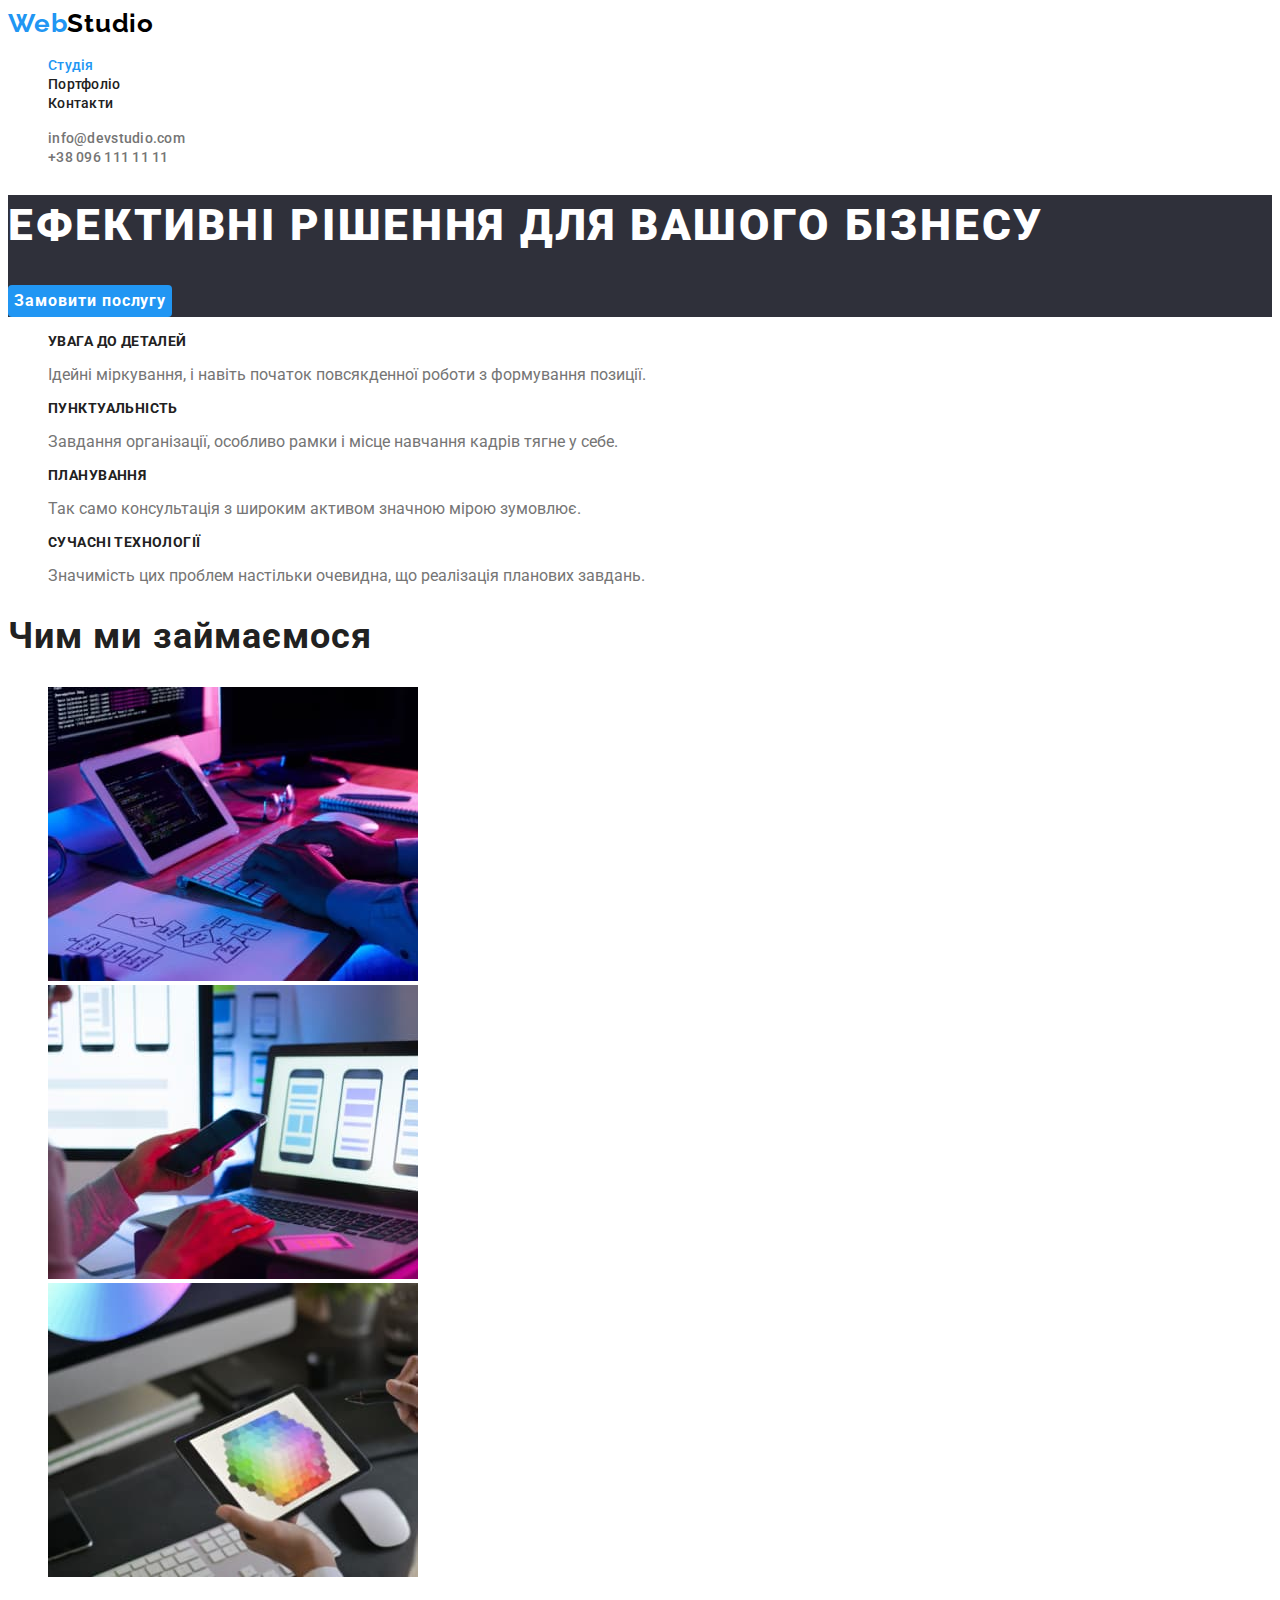
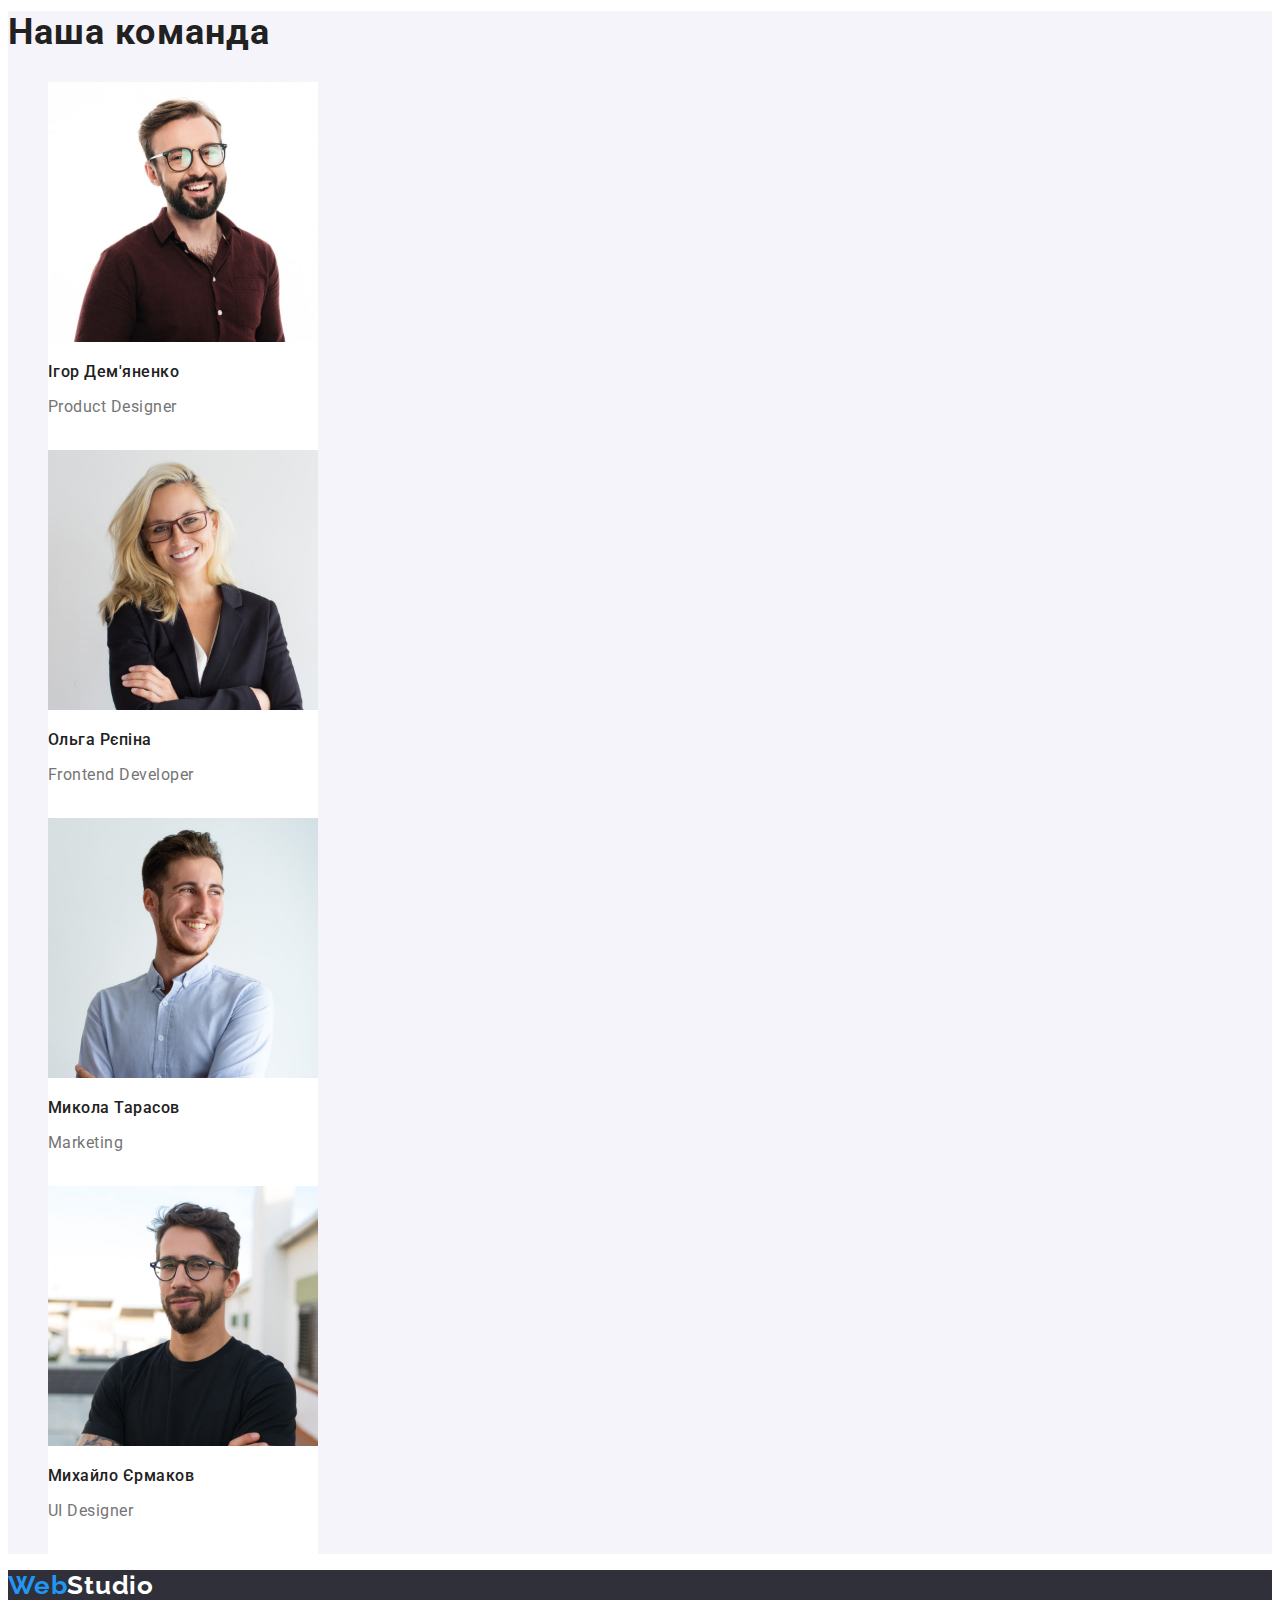
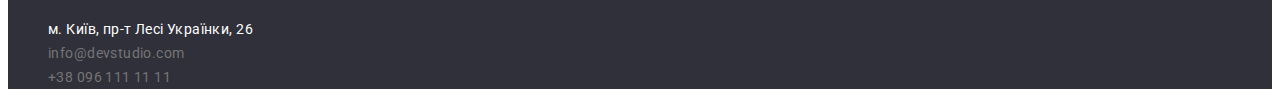
<file: index.html>
<!DOCTYPE html>
<html lang="uk">
  <head>
    <meta charset="UTF-8" />
    <meta http-equiv="X-UA-Compatible" content="IE=edge" />
    <meta name="viewport" content="width=device-width, initial-scale=1.0" />
    <title>Document</title>
    <link rel="preconnect" href="https://fonts.googleapis.com" />
    <link rel="preconnect" href="https://fonts.gstatic.com" crossorigin />
    <link
      href="https://fonts.googleapis.com/css2?family=Raleway:wght@700&family=Roboto:ital,wght@0,400;0,500;0,700;0,900;1,400;1,500;1,700;1,900&display=swap"
      rel="stylesheet"
    />
    <link rel="stylesheet" href="./css/styles.css" />
  </head>

  <body class="page">
    <header>
      <nav>
        <a href="./index.html" class="logo link"
          >Web<span class="logo-part">Studio</span></a
        >
        <ul class="site-nav list">
          <li><a href="./index.html" class="link current">Студія</a></li>
          <li><a href="./portfolio.html" class="link">Портфоліо</a></li>
          <li><a href="./" class="link">Контакти</a></li>
        </ul>
      </nav>

      <ul class="contacts-nav list">
        <li>
          <a href="mailto:info@devstudio.com" class="link"
            >info@devstudio.com</a
          >
        </li>
        <li><a href="tel:+380961111111" class="link">+38 096 111 11 11</a></li>
      </ul>
    </header>

    <main>
      <section class="hero">
        <h1 class="hero-title">Ефективні рішення для вашого бізнесу</h1>
        <button type="button" class="button">Замовити послугу</button>
      </section>

      <section class="section features">
        <h2 class="section-title visually-hidden">Наші переваги</h2>
        <ul class="features list">
          <li>
            <h3 class="features-title">Увага до деталей</h3>
            <p>
              Ідейні міркування, і навіть початок повсякденної роботи з
              формування позиції.
            </p>
          </li>

          <li>
            <h3 class="features-title">Пунктуальність</h3>
            <p>
              Завдання організації, особливо рамки і місце навчання кадрів тягне
              у себе.
            </p>
          </li>

          <li>
            <h3 class="features-title">Планування</h3>
            <p>
              Так само консультація з широким активом значною мірою зумовлює.
            </p>
          </li>

          <li>
            <h3 class="features-title">Сучасні технології</h3>
            <p>
              Значимість цих проблем настільки очевидна, що реалізація планових
              завдань.
            </p>
          </li>
        </ul>
      </section>

      <section class="section">
        <h2 class="section-title">Чим ми займаємося</h2>
        <ul class="work-list list">
          <li>
            <img
              src="./img/img.jpg"
              alt="Чиїсь руки печатають на клавіатурі код, котра підключена до планшету і великого екрану"
              width="370"
            />
          </li>

          <li>
            <img
              src="./img/img-2.jpg"
              alt="Сидяча людина використовує ноутбук і тримає в лівій руці мобільний телефон"
              width="370"
            />
          </li>

          <li>
            <img
              src="./img/img-3.jpg"
              alt="Чиїсь руки за допомогою стилуса обирають колір з кольорового кругу на планшеті, знаходячись перед персональним комп'ютером"
              width="370"
            />
          </li>
        </ul>
      </section>

      <section class="section team">
        <h2 class="section-title">Наша команда</h2>
        <ul class="team-list list">
          <li class="description-bgr">
            <img
              src="./img/img-5.jpg"
              alt="Посміхаючийся чоловік з темною бородою в бордовій сорочці і в окулярах"
              width="270"
            />
            <h3 class="team-title">Ігор Дем'яненко</h3>
            <p lang="en" class="job-title">Product Designer</p>
          </li>

          <li class="description-bgr">
            <img
              src="./img/img-2-2.jpg"
              alt="Гарна білява дівчина одягнена в білу блузку, чорний жакет і в окулярах посміхається"
              width="270"
            />
            <h3 class="team-title">Ольга Рєпіна</h3>
            <p lang="en" class="job-title">Frontend Developer</p>
          </li>

          <li class="description-bgr">
            <img
              src="./img/img-3-2.jpg"
              alt="Молодий чоловік з каштановим волоссям і щетиною, вдягнений у світлу сорочку посміхається і дивится вбік"
              width="270"
            />
            <h3 class="team-title">Микола Тарасов</h3>
            <p lang="en" class="job-title">Marketing</p>
          </li>

          <li class="description-bgr">
            <img
              src="./img/img-4.jpg"
              alt="чоловік в окулярах с темним волоссям і бородою, вдягнений в чорну футболку трохи посміхається"
              width="270"
            />
            <h3 class="team-title">Михайло Єрмаков</h3>
            <p lang="en" class="job-title">UI Designer</p>
          </li>
        </ul>
      </section>
    </main>

    <footer class="address-section">
      <a href="./index.html" class="logo link"
        >Web<span class="logo-part-ftr">Studio</span></a
      >

      <address class="address">
        <ul class="list">
          <li>
            <a
              href="https://goo.gl/maps/CPtrU1FHBa2aNyZL9"
              target="_blank"
              rel="noopener noreferrer nofollow"
              class="address-map link"
              >м. Київ, пр-т Лесі Українки, 26</a
            >
          </li>

          <li>
            <a href="mailto:info@devstudio.com" class="contacts link"
              >info@devstudio.com</a
            >
          </li>

          <li>
            <a href="tel:+380961111111" class="contacts link"
              >+38 096 111 11 11</a
            >
          </li>
        </ul>
      </address>
    </footer>
  </body>
</html>
</file>
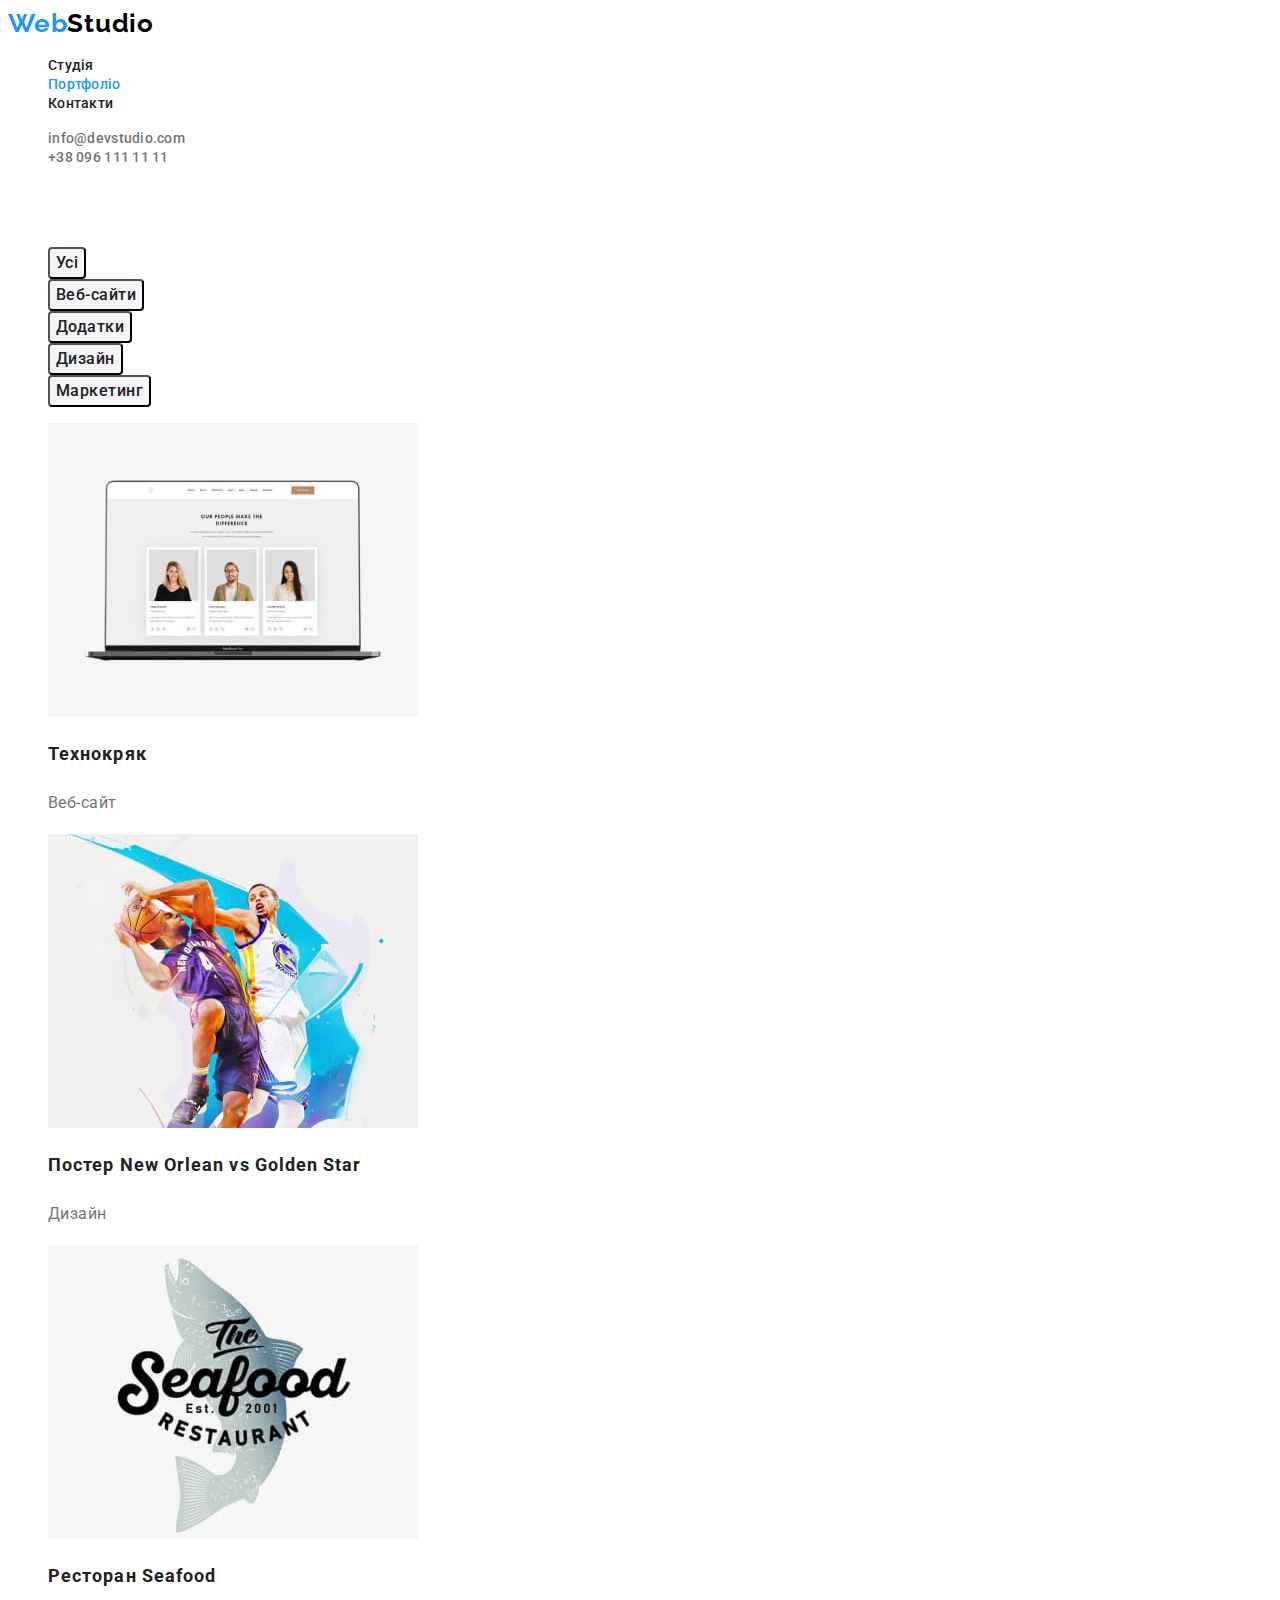
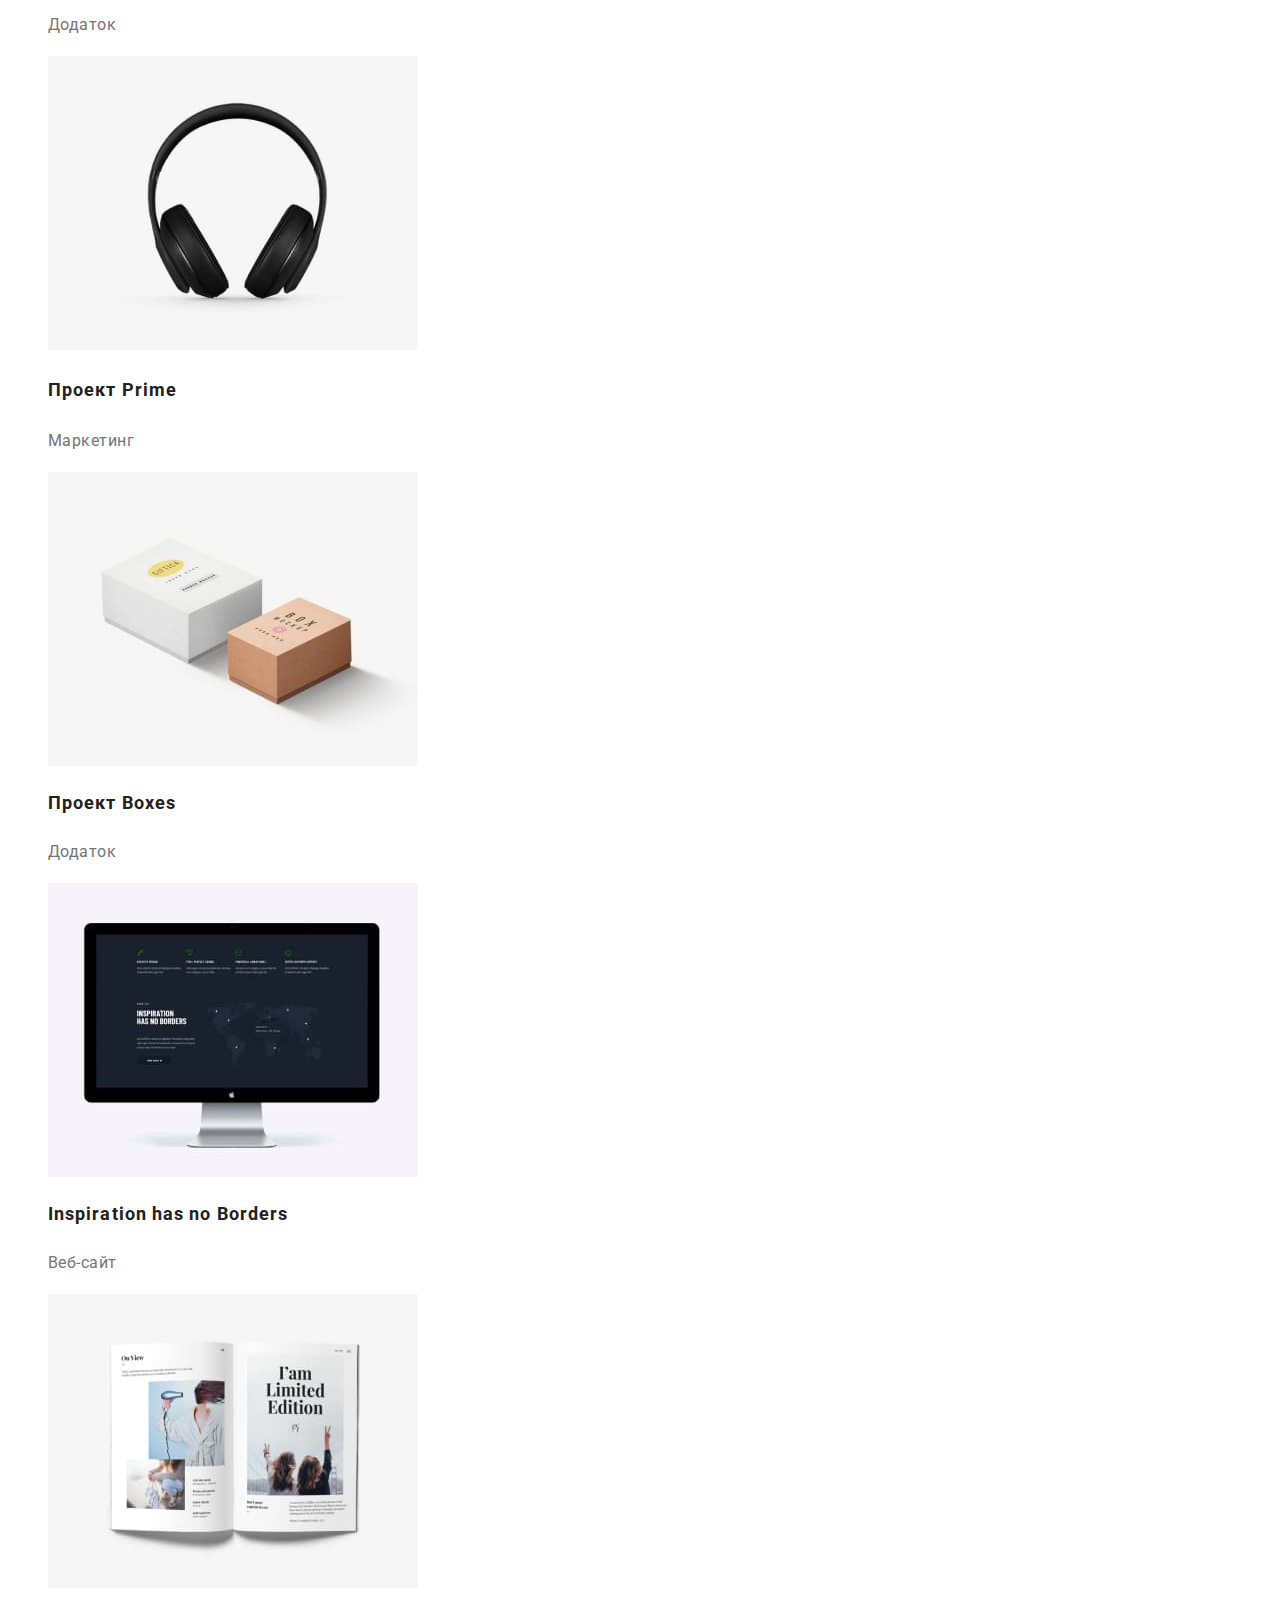
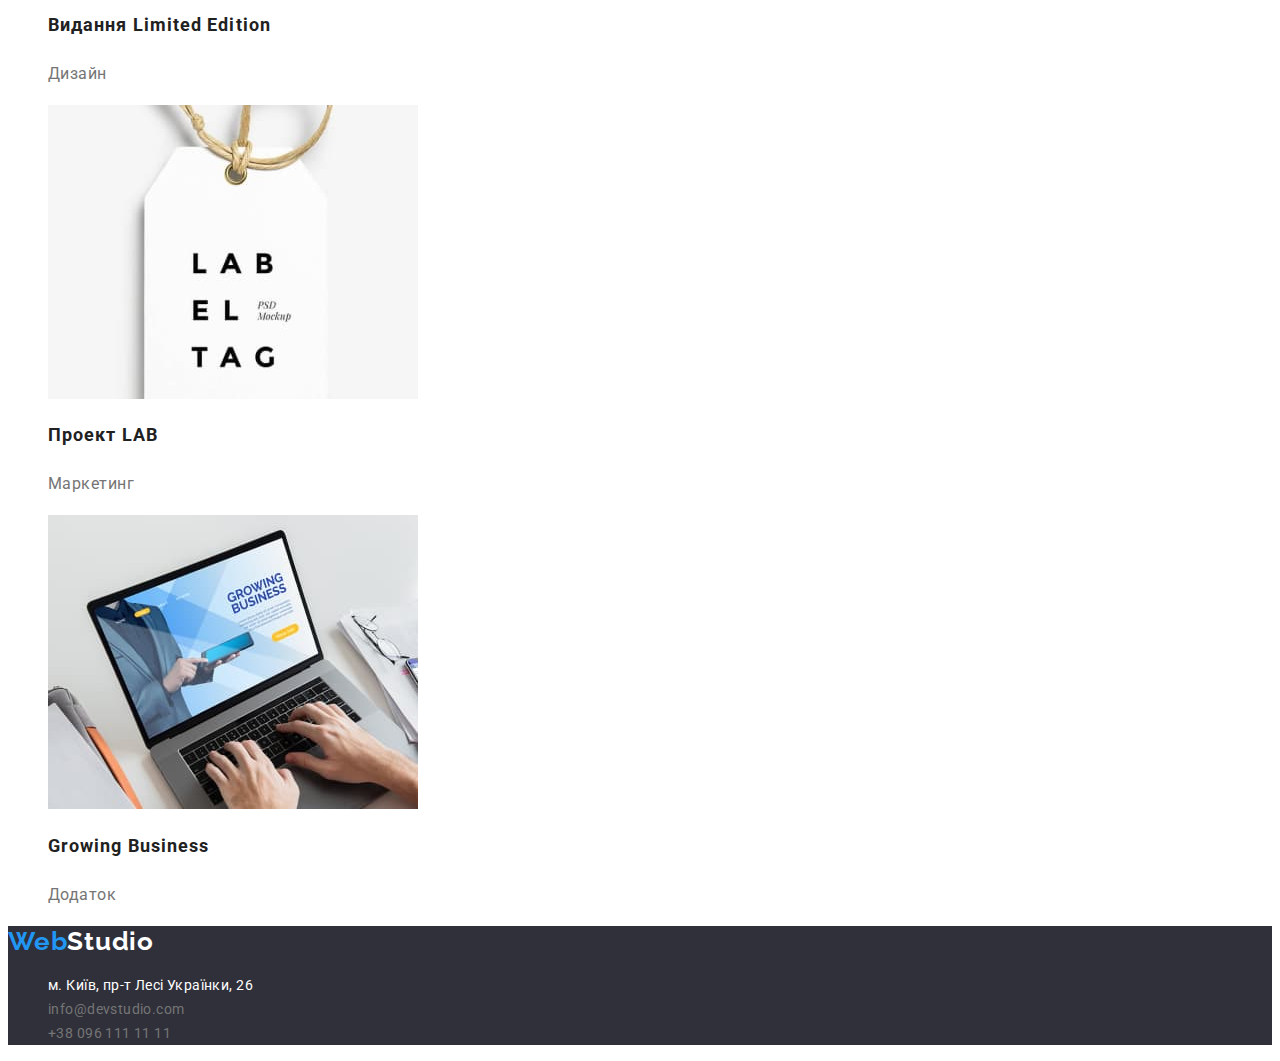
<file: portfolio.html>
<!DOCTYPE html>
<html lang="uk">
  <head>
    <meta charset="UTF-8" />
    <meta http-equiv="X-UA-Compatible" content="IE=edge" />
    <meta name="viewport" content="width=device-width, initial-scale=1.0" />
    <title>Document</title>
    <link rel="preconnect" href="https://fonts.googleapis.com" />
    <link rel="preconnect" href="https://fonts.gstatic.com" crossorigin />
    <link
      href="https://fonts.googleapis.com/css2?family=Raleway:wght@700&family=Roboto:ital,wght@0,400;0,500;0,700;0,900;1,400;1,500;1,700;1,900&display=swap"
      rel="stylesheet"
    />
    <link rel="stylesheet" href="./css/styles.css" />
  </head>

  <body>
    <header>
      <nav>
        <a href="./index.html" class="logo"
          >Web<span class="logo-part">Studio</span></a
        >
        <ul class="site-nav list">
          <li><a href="./index.html" class="link">Студія</a></li>
          <li><a href="./portfolio.html" class="link current">Портфоліо</a></li>
          <li><a href="./" class="link">Контакти</a></li>
        </ul>
      </nav>

      <ul class="contacts-nav list">
        <li>
          <a href="mailto:info@devstudio.com" class="link"
            >info@devstudio.com</a
          >
        </li>
        <li>
          <a href="tel:+380961111111" class="link"> +38 096 111 11 11 </a>
        </li>
      </ul>
    </header>

    <main>
      <section>
        <h1 class="buttons-title">Filter menu</h1>
        <ul class="button-list list">
          <li><button type="button" class="button-primary">Усi</button></li>
          <li>
            <button type="button" class="button-primary">Веб-сайти</button>
          </li>
          <li><button type="button" class="button-primary">Додатки</button></li>
          <li><button type="button" class="button-primary">Дизайн</button></li>
          <li>
            <button type="button" class="button-primary">Маркетинг</button>
          </li>
        </ul>

        <ul class="works-list list">
          <li>
            <img
              src="./img/img-11.jpg"
              alt="Відкритий сайт у браузері на екрані ноутбука"
              width="370"
            />
            <h2 class="works-title">Технокряк</h2>
            <p>Веб-сайт</p>
          </li>
          <li>
            <img
              src="./img/img-12.jpg"
              alt="Два баскетболісти змагаються за мʼяч"
              width="370"
            />
            <h2 class="works-title">Постер New Orlean vs Golden Star</h2>
            <p>Дизайн</p>
          </li>
          <li>
            <img
              src="./img/img-13.jpg"
              alt="Назва ресторану ʼЗе сифуд ресторанʼ з великою рибою на фоні"
              width="370"
            />
            <h2 class="works-title">Ресторан Seafood</h2>
            <p>Додаток</p>
          </li>
          <li>
            <img src="./img/img-14.jpg" alt="Чорні навушники" width="370" />
            <h3 class="works-title">Проект Prime</h3>
            <p>Маркетинг</p>
          </li>
          <li>
            <img
              src="./img/img-15.jpg"
              alt="Дві коробки- біла та коричнева"
              width="370"
            />
            <h2 class="works-title">Проект Boxes</h2>
            <p>Додаток</p>
          </li>
          <li>
            <img
              src="./img/img-16.jpg"
              alt="Персональний компʼютер Епл з відкритою сторінкою у браузері"
              width="370"
            />
            <h2 lang="en" class="works-title">Inspiration has no Borders</h2>
            <p>Веб-сайт</p>
          </li>
          <li>
            <img
              src="./img/img-17.jpg"
              alt="Відкритий журнал, на першій сторінці дівчина з феном, на другій дві дівчини підняли руки вгору зі знаком перемоги ві"
              width="370"
            />
            <h2 class="works-title">Видання Limited Edition</h2>
            <p>Дизайн</p>
          </li>
          <li>
            <img
              src="./img/img-18.jpg"
              alt="Бірка з надписом 'Леб ель тег'"
              width="370"
            />
            <h2 class="works-title">Проект LAB</h2>
            <p>Маркетинг</p>
          </li>
          <li>
            <img
              src="./img/img-19.jpg"
              alt="Чоловічі руки печатають на клавіатурі ноутбука з відкритою сторінкою у браузері"
              width="370"
            />
            <h2 lang="en" class="works-title">Growing Business</h2>
            <p>Додаток</p>
          </li>
        </ul>
      </section>
    </main>
    <footer class="address-section">
      <a href="./index.html" class="logo"
        >Web<span class="logo-part-ftr">Studio</span></a
      >

      <address class="address">
        <ul class="list">
          <li>
            <a
              href="https://goo.gl/maps/CPtrU1FHBa2aNyZL9"
              target="_blank"
              rel="noopener noreferrer nofollow"
              class="address-map link"
              >м. Київ, пр-т Лесі Українки, 26</a
            >
          </li>

          <li>
            <a href="mailto:info@devstudio.com" class="contacts link"
              >info@devstudio.com</a
            >
          </li>
          <li>
            <a href="tel:+380961111111" class="contacts link"
              >+38 096 111 11 11</a
            >
          </li>
        </ul>
      </address>
    </footer>
  </body>
</html>
</file>
<file: css/styles.css>
/*цвет основного текста  #212121 */
/*голубой цвет #2196F3 */
/* цвет мелкого текста #757575*/
/* фон темній #2F303A */
/*цвет белого текста #FFFFFF */

/* Common styles */

:root {
  --body-bgr-color: #ffffff;
  --primary-text-color: #212121;
  --accent-color: #2196f3;
  --title-text-color: #212121;
  --text-color: #757575;
  --hero-text-color: #ffffff;
  --background-color: #2f303a;
  --second-part-logo: #000000;
  --portfolio-button-bgr: #f5f4fa;
  --hover-focus-btn: #188ce8;
  --team-bgr-color: #f5f4fa;
}

body {
  background-color: var(--body-bgr-color);
  color: var(--primary-text-color);
  font-family: "Roboto", sans-serif;
}

.logo {
  color: var(--accent-color);
  font-family: "Raleway", sans-serif;
  font-weight: 700;
  font-size: 26px;
  line-height: calc(31 / 26);
  letter-spacing: 0.03em;
  text-decoration: none;
}

.logo-part {
  color: var(--second-part-logo);
}

.list {
  list-style: none;
}

.link {
  text-decoration: none;
}

/* Site nav */

.site-nav .link {
  color: var(--primary-text-color);
  font-weight: 500;
  font-size: 14px;
  line-height: calc(16 / 14);
  letter-spacing: 0.02em;
}

.site-nav .link:hover,
.site-nav .link:focus {
  color: var(--accent-color);
}

.site-nav .link.current {
  color: var(--accent-color);
}

.contacts-nav .link {
  color: var(--text-color);
  font-weight: 500;
  font-size: 14px;
  line-height: calc(16 / 14);
  letter-spacing: 0.02em;
}

.contacts-nav .link:hover,
.contacts-nav .link:focus {
  color: var(--accent-color);
}

/* Hero */

.hero {
  background-color: var(--background-color);
}

.hero-title {
  color: var(--hero-text-color);
  font-weight: 900;
  font-size: 44px;
  line-height: calc(60 / 44);
  letter-spacing: 0.06em;
  text-transform: uppercase;
}

.button {
  color: var(--hero-text-color);
  background-color: var(--accent-color);
  border-radius: 4px;
  font-family: inherit;
  font-weight: 700;
  font-size: 16px;
  line-height: calc(30 / 16);
  letter-spacing: 0.06em;
  border-style: none;
}

.button:hover,
.button:focus {
  cursor: pointer;
  background-color: var(--hover-focus-btn);
}

/* Section */

.section-title {
  color: var(--title-text-color);
  font-size: 36px;
  line-height: calc(42 / 36);
  letter-spacing: 0.03em;
}

.visually-hidden {
position: absolute;
white-space: nowrap;
width: 1px;
height: 1px;
overflow: hidden;
border: 0;
padding: 0;
clip: rect(0 0 0 0);
clip-path: inset(50%);
margin: -1px;
}

.features p {
  color: var(--text-color);
}

.features .features-title {
  font-size: 14px;
  line-height: calc(16 / 14);
  letter-spacing: 0.03em;
  text-transform: uppercase;
}

/* Team */

.team {
  background-color: var(--team-bgr-color);
}

.team-title {
  font-weight: 500;
  font-size: 16px;
  line-height: calc(19 / 16);
  letter-spacing: 0.03em;
}

.description-bgr {
  background-color: var(--body-bgr-color);
  width: 270px;
  height: 368px;
}

.job-title {
  color: var(--text-color);
  font-weight: 400;
  font-size: 16px;
  line-height: calc(19 / 16);
  letter-spacing: 0.03em;
}

/* footer */

.address {
  font-style: normal;
}

.address-section {
  background-color: var(--background-color);
}

.address-map {
  color: var(--hero-text-color);
  font-size: 14px;
  line-height: calc(24 / 14);
  letter-spacing: 0.03em;
}

.contacts {
  color: var(--text-color);
  font-size: 14px;
  line-height: calc(24 / 14);
  letter-spacing: 0.03em;
}

.contacts:hover,
.contacts:focus {
  color: var(--accent-color);
}

.logo-part-ftr {
  color: var(--hero-text-color);
  font-family: "Raleway", sans-serif;
}

/* styles for portfolio */
/* Button */
.buttons-title {
  color: var(--hero-text-color);
}

.button-primary {
  color: var(--primary-text-color);
  background-color: var(--portfolio-button-bgr);
  border-radius: 4px;
  font-family: inherit;
  font-weight: 500;
  font-size: 16px;
  line-height: calc(26 / 16);
  letter-spacing: 0.03em;
}

.button-list .button-primary:hover,
.button-list .button-primary:focus {
  color: var(--hero-text-color);
  background-color: var(--accent-color);
  cursor: pointer;
}

/* Works */

.works-title {
  font-size: 18px;
  line-height: calc(36 / 18);
  letter-spacing: 0.06em;
}

.works-list p {
  color: var(--text-color);
  font-size: 16px;
  line-height: calc(30 / 16);
  letter-spacing: 0.03em;
}
</file>
